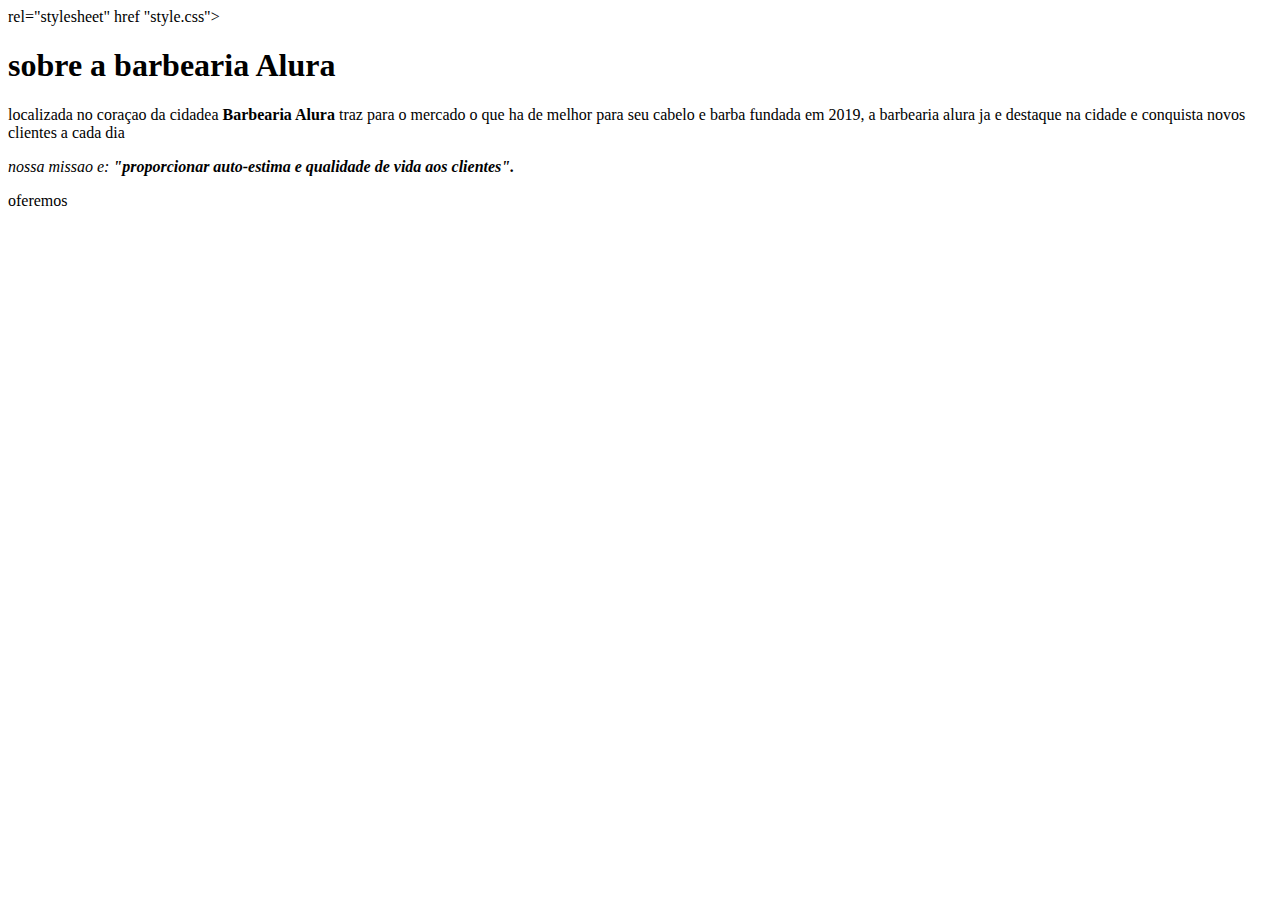
<file: <!DOCTYPE html>.html>
<!DOCTYPE    html>
<html lang= "pt-br">
<head>
     <meta charset="UTF-8">
     <meta name="viewport" content="width=device-width, intial-scale=1.0">
     <title> barbearia Alura </title>
     <link> rel="stylesheet" href "style.css">
</head>

<body>

    <ing id="banner" src="banner.jpg" alt="logotipo">
        <h1> sobre a barbearia Alura </h1>

        <p> localizada no coraçao da cidadea <strong> Barbearia Alura </strong> traz para o mercado o que ha de melhor para seu cabelo e barba fundada em 2019, a barbearia alura ja e destaque na cidade e conquista novos clientes a cada dia
        </p>
        <p id="missao">
        <em> nossa missao e:
            <strong>"proporcionar auto-estima e qualidade de vida aos clientes".</strong>
        </em>
        </p>

        <p> oferemos
</file>
